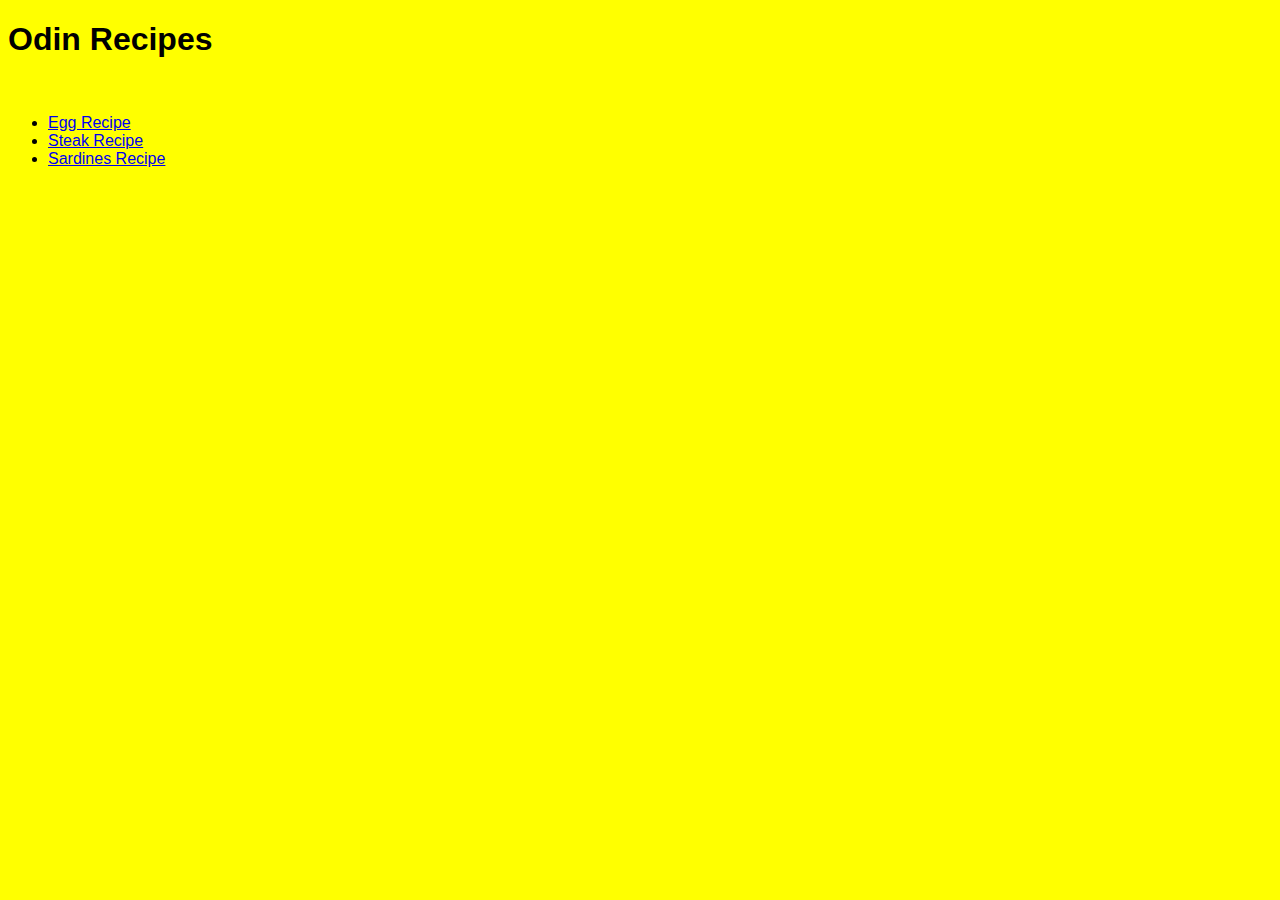
<file: index.html>
<!DOCTYPE html>
<html lang="en">
<head>
    <link rel="stylesheet" href="styles.css">
    <meta charset="UTF-8">
        <title>Recipes</title>
</head>
<body>
    <h1>Odin Recipes</h1><BR>
        <ul>
        <li><a href="recipes/eggs.html">Egg Recipe</a></li>
        <li><a href="recipes/steak.html">Steak Recipe</a></li>
        <li><a href="recipes/sardines.html">Sardines Recipe</a></li>
        </ul>
</body>
</html>
</file>
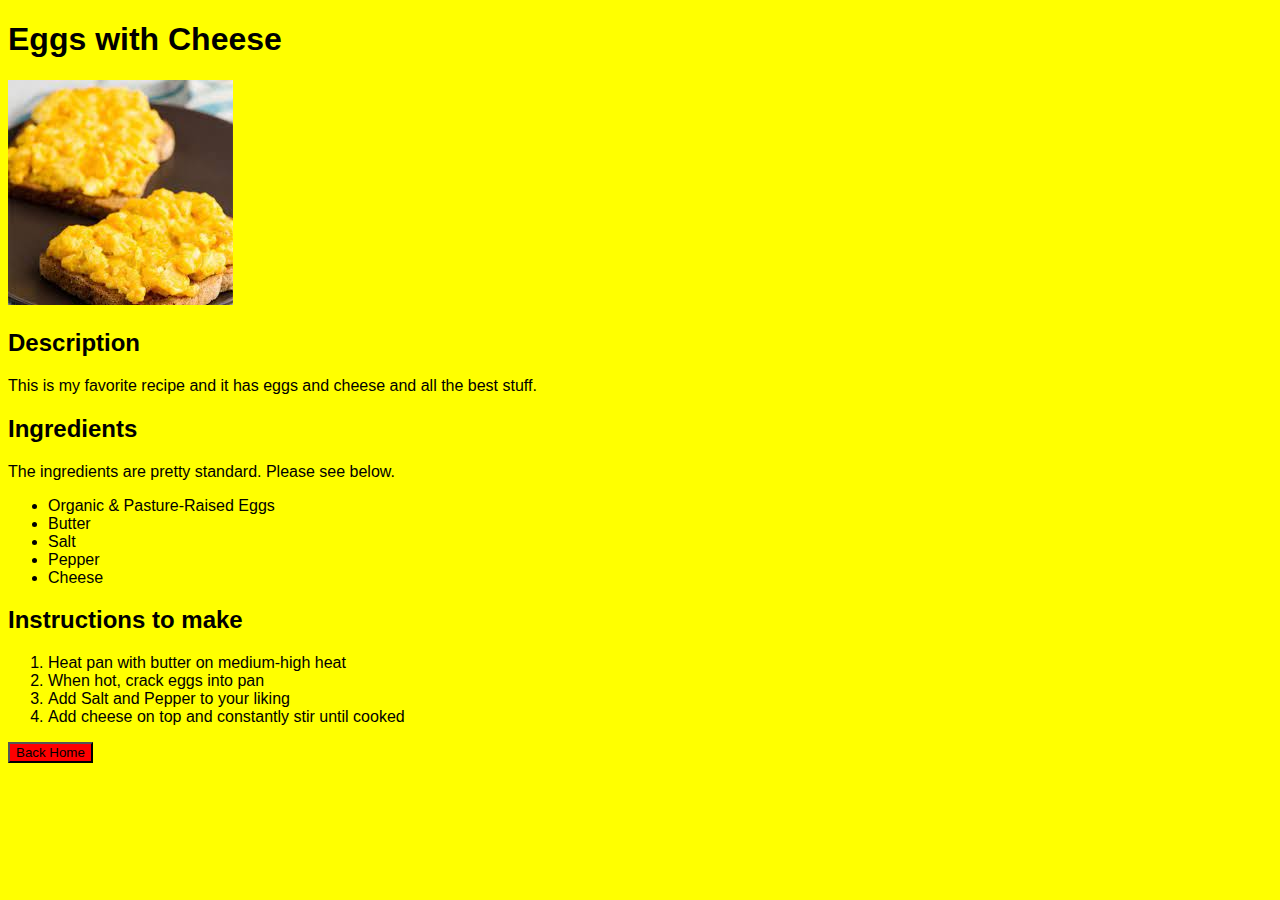
<file: recipes/eggs.html>
<!DOCTYPE html>
<html lang="en">
<head>
    <link rel="stylesheet" href="../styles.css">
    <meta charset="UTF-8">
    <title>My Favorite Eggs</title>
</head>
<body>
    <h1>Eggs with Cheese</h1>
    <img src="images/eggs.jpeg" alt="cheesy eggs image">
    <h2>Description</h2>
    <p>This is my favorite recipe and it has eggs and cheese and all the best stuff.</p>
    <h2>Ingredients</h2>
    <p>The ingredients are pretty standard. Please see below.</p>
    <ul>
        <li>Organic & Pasture-Raised Eggs</li>
        <li>Butter</li>
        <li>Salt</li>
        <li>Pepper</li>
        <li>Cheese</li>
    </ul>
    <h2>Instructions to make</h2>
    <ol>
        <li>Heat pan with butter on medium-high heat</li>
        <li>When hot, crack eggs into pan</li>
        <li>Add Salt and Pepper to your liking</li>
        <li>Add cheese on top and constantly stir until cooked</li>
    </ol>
    <a href="../index.html">
        <button class="homebut">Back Home</button>
    </a>
</body>
</html>
</file>
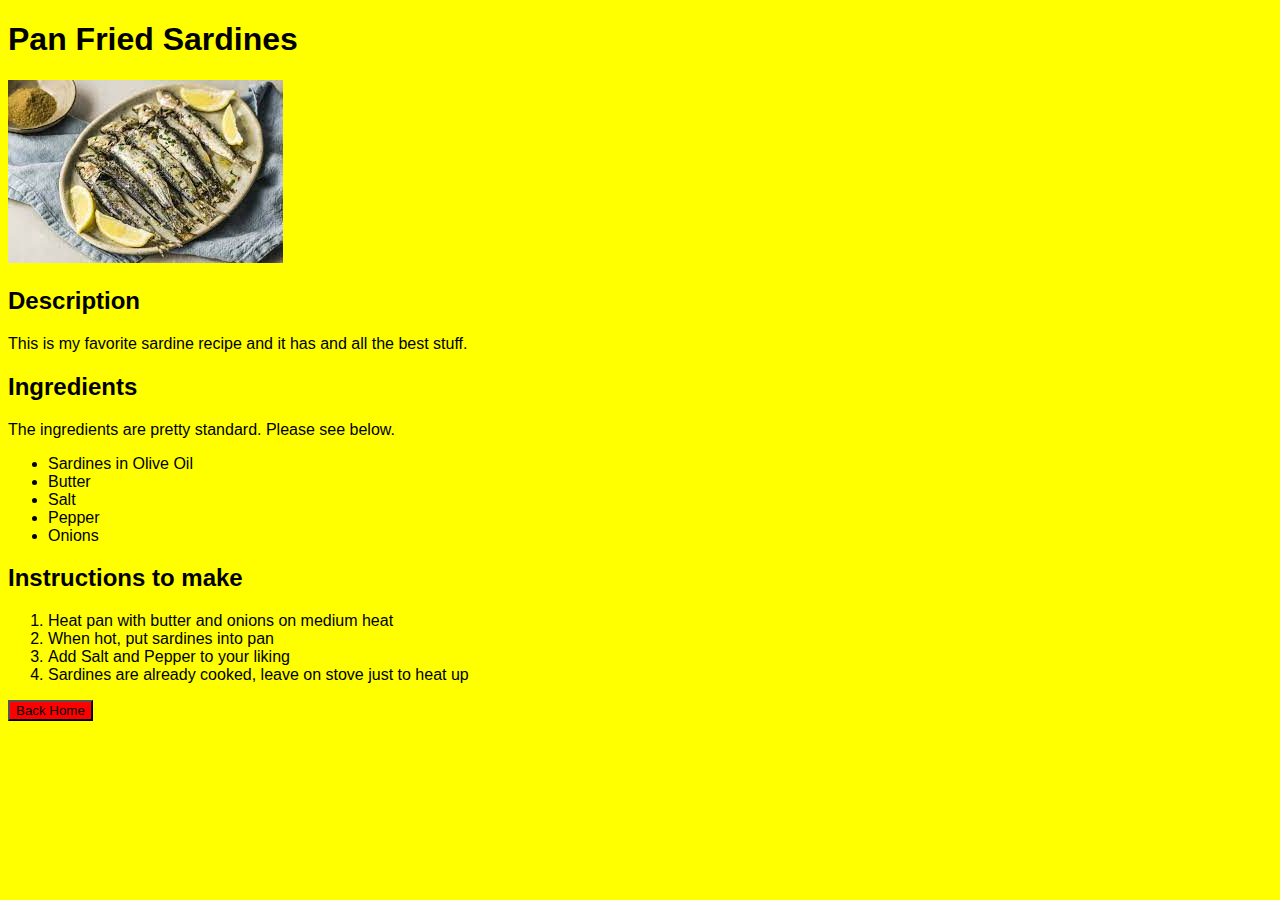
<file: recipes/sardines.html>
<!DOCTYPE html>
<html lang="en">
<head>
    <link rel="stylesheet" href="../styles.css">
    <meta charset="UTF-8">
    <title>My Favorite Sardines Dish</title>
</head>
<body>
    <h1>Pan Fried Sardines</h1>
    <img src="images/sardines.jpeg" alt="sardines image">
    <h2>Description</h2>
    <p>This is my favorite sardine recipe and it has and all the best stuff.</p>
    <h2>Ingredients</h2>
    <p>The ingredients are pretty standard. Please see below.</p>
    <ul>
        <li>Sardines in Olive Oil</li>
        <li>Butter</li>
        <li>Salt</li>
        <li>Pepper</li>
        <li>Onions</li>
    </ul>
    <h2>Instructions to make</h2>
    <ol>
        <li>Heat pan with butter and onions on medium heat</li>
        <li>When hot, put sardines into pan</li>
        <li>Add Salt and Pepper to your liking</li>
        <li>Sardines are already cooked, leave on stove just to heat up</li>
    </ol>
    <a href="../index.html">
    <button class="homebut">Back Home</button>
    </a>
</body>
</html>
</file>
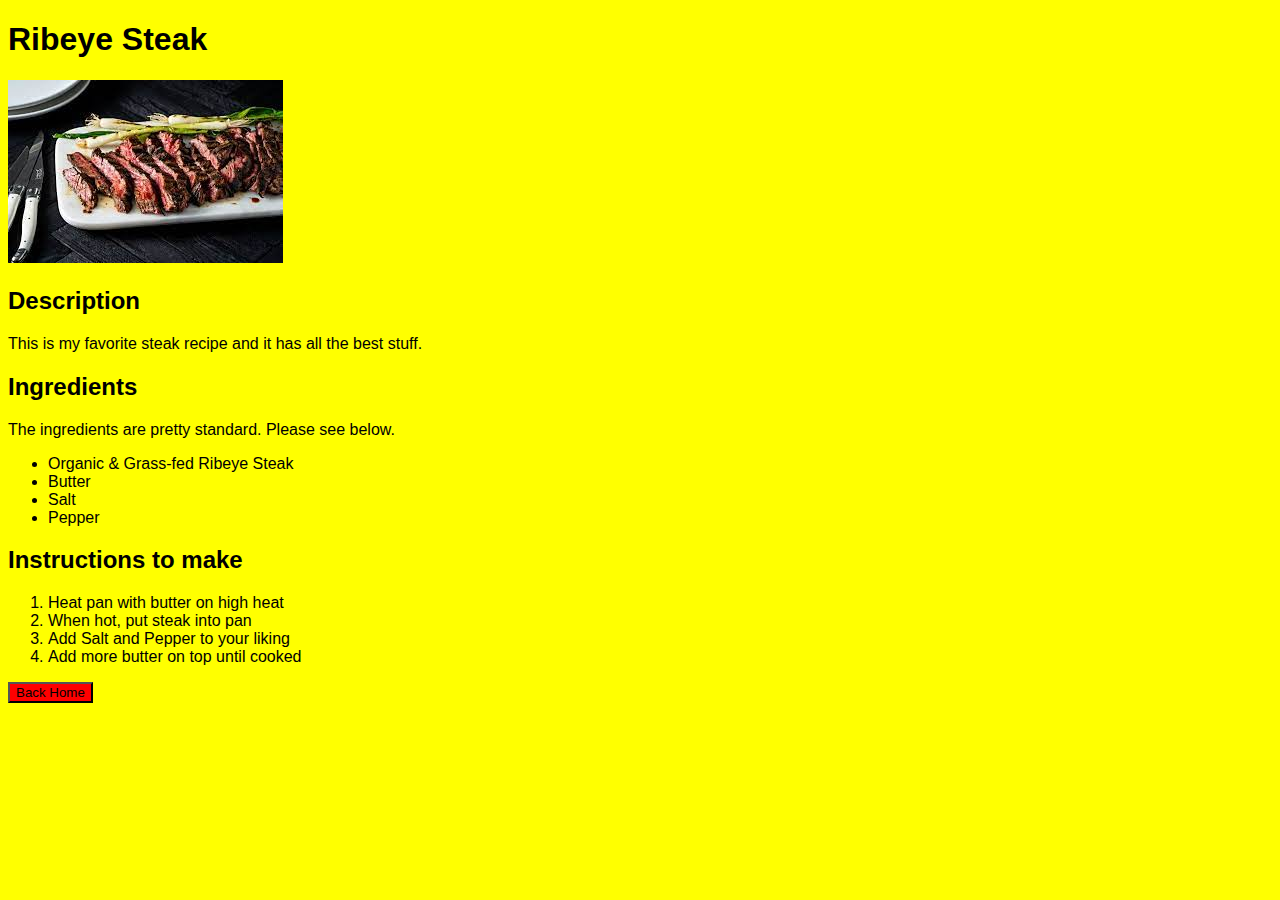
<file: recipes/steak.html>
<!DOCTYPE html>
<html lang="en">
<head>
    <link rel="stylesheet" href="../styles.css">
    <meta charset="UTF-8">
    <title>My Favorite Steak</title>
</head>
<body>
    <h1>Ribeye Steak</h1>
    <img src="images/steak.jpeg" alt="steak image">
    <h2>Description</h2>
    <p>This is my favorite steak recipe and it has all the best stuff.</p>
    <h2>Ingredients</h2>
    <p>The ingredients are pretty standard. Please see below.</p>
    <ul>
        <li>Organic & Grass-fed Ribeye Steak</li>
        <li>Butter</li>
        <li>Salt</li>
        <li>Pepper</li>
    </ul>
    <h2>Instructions to make</h2>
    <ol>
        <li>Heat pan with butter on high heat</li>
        <li>When hot, put steak into pan</li>
        <li>Add Salt and Pepper to your liking</li>
        <li>Add more butter on top until cooked</li>
    </ol>
    <a href="../index.html">
        <button class="homebut">Back Home</button>
    </a>
</body>
</html>
</file>
<file: styles.css>
* {
    background-color: yellow;
    font-family: Impact, Haettenschweiler, 'Arial Narrow Bold', sans-serif;

}

.homebut {
    background-color: red;
}
</file>
